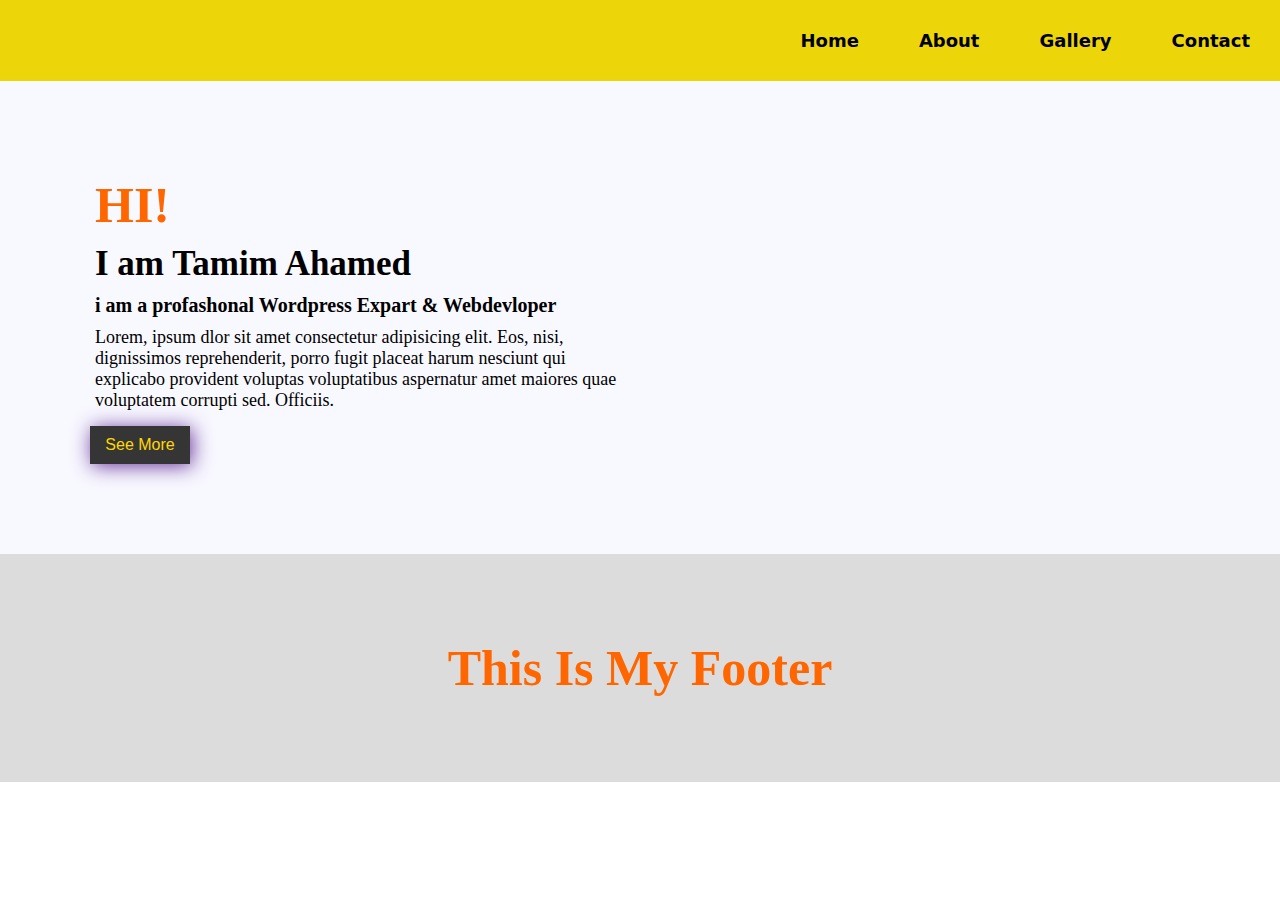
<file: index.html>
<!DOCTYPE html>
<html lang="en">
<head>
    <meta charset="UTF-8">
    <meta name="viewport" content="width=device-width, initial-scale=1.0">
    <title>HTML 5 Class </title>
    <link rel="stylesheet" href="style.css">
</head>
<body>


    <!------------Header Section Start Here ---------------------->
    <header>

        <nav>
            <ul>
                <li><a href="#">Home</a></li>
                <li><a href="#">About</a></li>
                <li><a href="#">Gallery </a></li>
                <li><a href="Contact.html">Contact</a></li>
            </ul>
        </nav>
       
    </header>



    <!--------------Header Section End Here------------------------->
      
    <!----------- Main Section Start Here--------------->

      
    <main>
      <section>
        <div class="container">
            <h1>HI!</h1>
            <h3>I am Tamim Ahamed</h3>
            <h5>i am a profashonal Wordpress Expart & Webdevloper</h5>
            <p>Lorem, ipsum dlor sit amet consectetur adipisicing elit. Eos, nisi, dignissimos reprehenderit, porro fugit placeat harum nesciunt qui explicabo provident voluptas voluptatibus aspernatur amet maiores quae voluptatem corrupti sed. Officiis.</p>
            <button type="submit">See More</button>
        </div>
      </section>
    
      </main>

    <!-----------------Main Section End Here--------------------------->


    <footer>
        <div class="container">


            <h1>This Is My Footer</h1>
           
        </div>
    </footer>
</body>
</html>
</file>
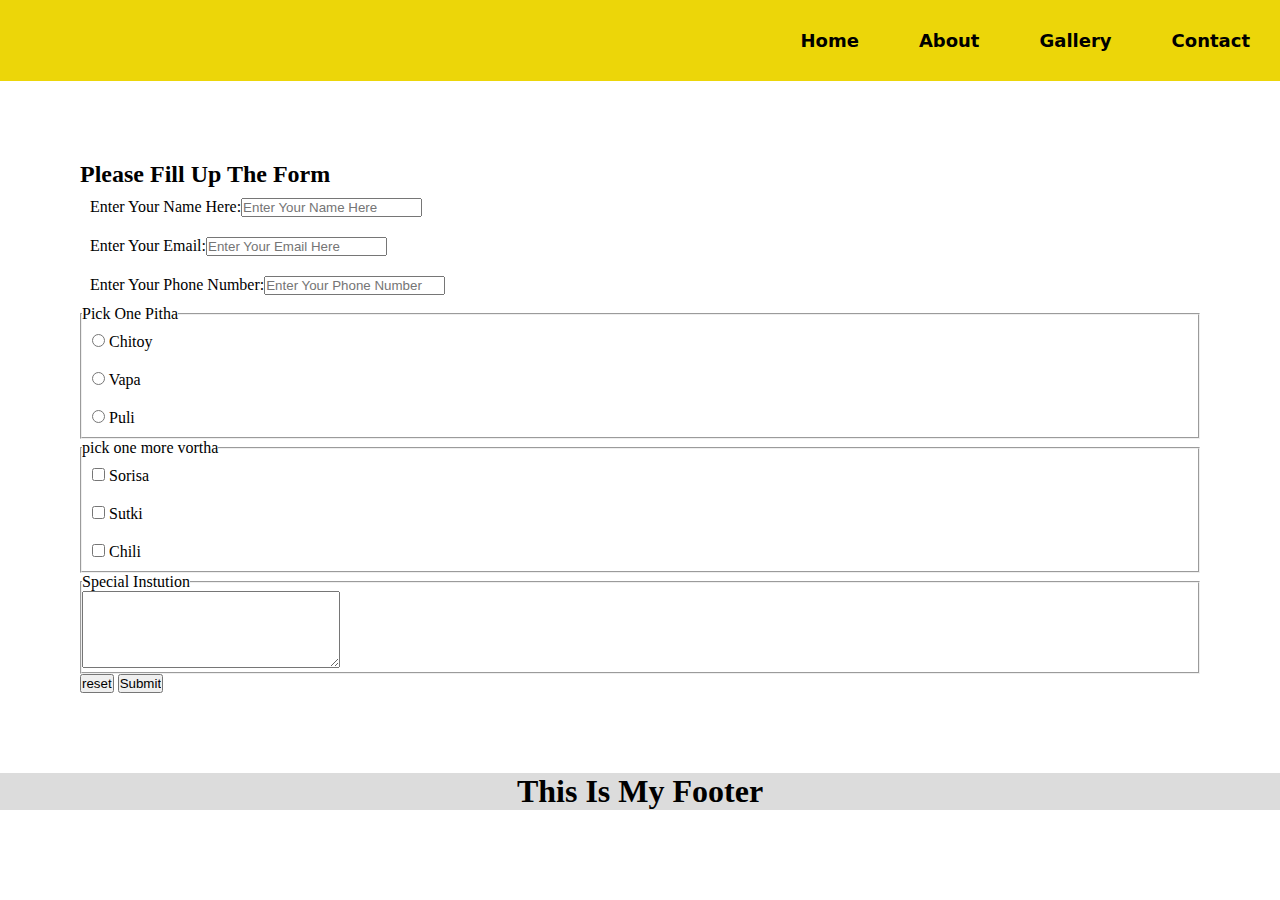
<file: Contact.html>
<!DOCTYPE html>
<html lang="en">
<head>
    <meta charset="UTF-8">
    <meta name="viewport" content="width=device-width, initial-scale=1.0">
    <title>Contact</title>
    <link rel="stylesheet" href="contact.css">
</head>
<body>
     <!------------Header Section Start Here ---------------------->
     <header>

        <nav>
            <ul>
                <li><a href="index.html">Home</a></li>
                <li><a href="#">About</a></li>
                <li><a href="#">Gallery </a></li>
                <li><a href="">Contact</a></li>
            </ul>
        </nav>
       
    </header>


 <main>
    <section>
        <h2>Please Fill Up The Form</h2>
        <form>
            <label for="name">Enter Your Name Here:<input id="name" type="text" placeholder="Enter Your Name Here"></label> 
             <label for="email">Enter Your Email:<input id="email" type="email" placeholder="Enter Your Email Here"></label>
             
             <label for="phone">Enter Your Phone Number:<input id="phone" type="number" placeholder="Enter Your Phone Number"></label>

             <fieldset>
                <legend>Pick One Pitha</legend>

                <label for="chitoy">
                    <input type="radio" name="sit" id="chitoy"> Chitoy
                
                </label>
                <label for="vapa">
                    <input type="radio" name="sit" id="vapa"> Vapa
                
                </label>

                <label for="puli">
                    <input type="radio" name="sit" id="puli"> Puli
                
                </label>
             </fieldset>

             <fieldset>
                <legend>
                    pick one more vortha
                </legend>

                <label for="sorisa">
                    <input type="checkbox" name="vortha" id="Sorisa"> Sorisa
                </label>
                <label for="sutki">
                    <input type="checkbox" name="vortha" id="sutki"> Sutki
                </label>
                <label for="chili">
                    <input type="checkbox" name="vortha" id="chili"> Chili
                </label>
             </fieldset>

             <fieldset>
                <legend>Special Instution</legend>
                <textarea name="textarea" id="" cols="30" rows="5"></textarea>
             </fieldset>
             <input type="reset" value="reset">
             <input type="submit" value="Submit">

            
        </form>
    </section>
 </main>





    <footer>
        <div class="container">


            <h1>This Is My Footer</h1>
           
        </div>
    </footer>
 
</body>
</html>
</file>
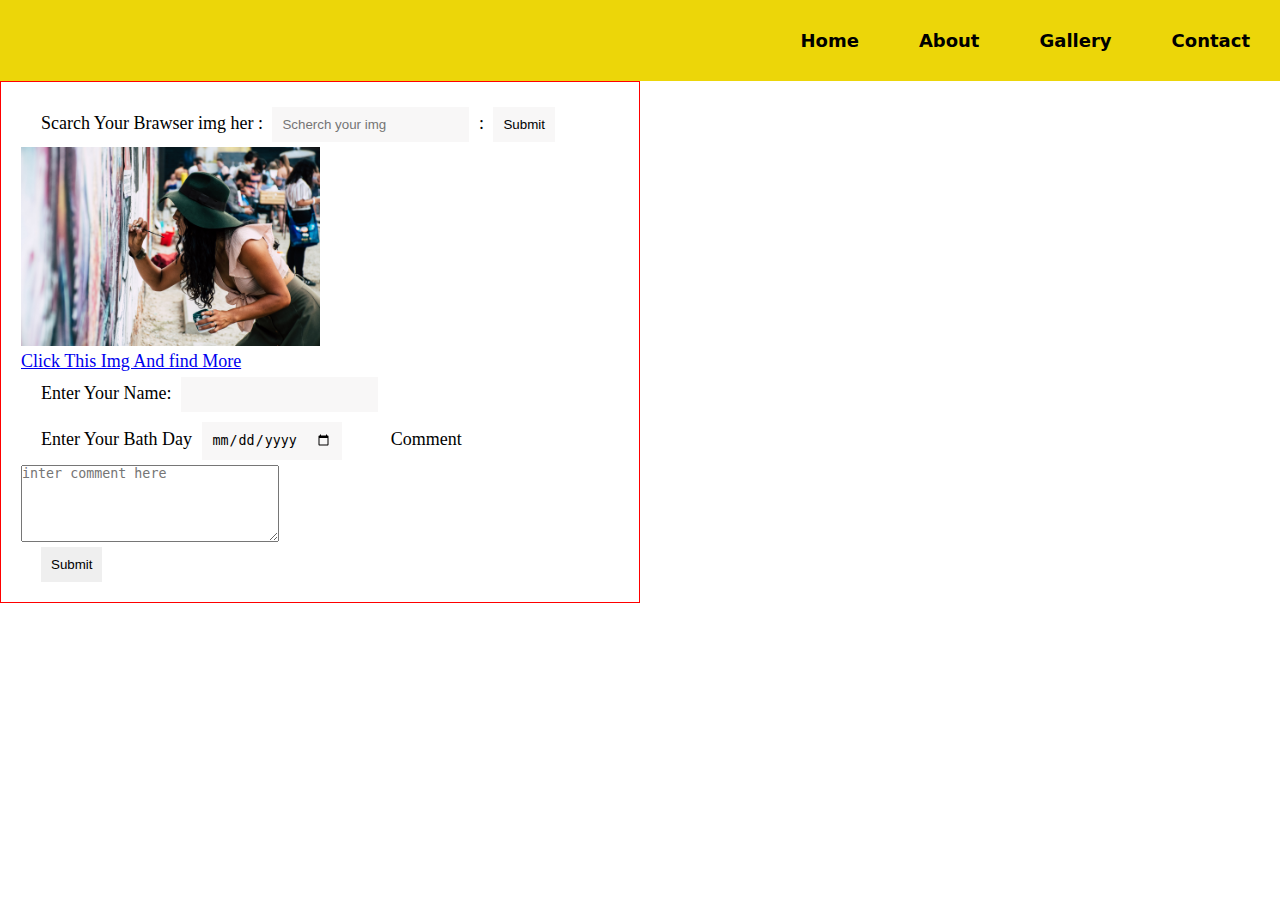
<file: form.html>
<!DOCTYPE html>
<html lang="en">
<head>
    <meta charset="UTF-8">
    <meta name="viewport" content="width=device-width, initial-scale=1.0">
    <title>Form</title>
    <link rel="stylesheet" href="form.css">
</head>
<body>
       <!------------Header Section Start Here ---------------------->
       <header>

        <nav>
            <ul>
                <li><a href="index.html">Home</a></li>
                <li><a href="#">About</a></li>
                <li><a href="#">Gallery </a></li>
                <li><a href="">Contact</a></li>
            </ul>
        </nav>
       
    </header>


    <main>
        <section>
            <form >
                <label for="input-img">
                    Scarch Your Brawser img her : <input type="text" placeholder="Scherch your img"> : <input type="submit" value="Submit"><br>
                    <img src="img/pexels-brett-sayles-1340502.jpg" alt="not found img" width="50%"><br>
                    <a href="#">Click This Img And find More</a>
                </label>
                <br>
                <label for="facebook"> Enter Your Name: <input type="text"></label>
                <br>
                <label for="date"> Enter Your Bath Day <input type="date"></label>
                <label for="textarea">Comment <br><textarea name="textarea" id="" cols="30" rows="5" placeholder="inter comment here"></textarea></label>
                <br>
                <label for="submit"><button type="submit">Submit</button></label>


            


            </form>
        </section>
    </main>
</body>
</html>
</file>
<file: style.css>
*{
    margin:0;
    padding:0;
    box-sizing:border-box;
}

/* Header Style Start Here */
header{
    padding: 10px;
    background:rgb(236, 214, 9)
}
nav ul{
    display: flex;
    justify-content: end;
}
nav ul li{
    list-style: none;
    margin-left: 20px;
    padding:20px;
}
nav ul li a{
    text-decoration: none;
    color:black;
    font-size: 18px;
    font-weight: 600;
    font-family: system-ui, -apple-system,  sans-serif;
}

nav ul li a:hover{
    color:blueviolet;
    transform: 0 5s;
}
/* Header Style End Here */



/* Main Section Start Here*/
main{
    background:ghostwhite;
    padding: 10px;
}
/*Main Section End Here*/


/*Main Container Start Here */
.container{
    padding:80px;
}

.container h1{
    color:hsl(24, 100%, 50%);
    font-size: 50px;
    padding: 5px;
   
}
.container h3{
    font-size: 35px;
    padding: 5px;
}
.container h5{
    font-size: 20px;
    padding:5px;
}
.container P{
    padding: 5px;
    font-size: 18px;
    justify-self: baseline;
    width: 50%;
}
.container button{
    padding:10px;
    background: rgba(0, 0, 0, 0.788);
    color: gold;
    
    border: none;
    margin-top: 10px;
    width: 100px;
    font-size: 16px;
    box-shadow: 2px 2px 20px rebeccapurple;
    
}
.container button:hover{
    background:rgb(163, 21, 219);
}

/* Main Container End Here*/

/* Footer Section Start Here */

footer{
    background:gainsboro;
}

footer p small{
   
    color:red;
    justify-content: center;
}
footer h1{
    text-align: center;
}
footer p{
    text-align: center;
}


/* Footer Section End Here */
</file>
<file: contact.css>
*{
    margin:0;
    padding:0;
    box-sizing:border-box;
}

/* Header Style Start Here */
header{
    padding: 10px;
    background:rgb(236, 214, 9)
}
nav ul{
    display: flex;
    justify-content: end;
}
nav ul li{
    list-style: none;
    margin-left: 20px;
    padding:20px;
}
nav ul li a{
    text-decoration: none;
    color:black;
    font-size: 18px;
    font-weight: 600;
    font-family: system-ui, -apple-system,  sans-serif;
}

nav ul li a:hover{
    color:blueviolet;
    transform: 0 5s;
}
/* Header Style End Here */
/* Footer Section Start Here */

footer{
    background:gainsboro;
}

footer p small{
   
    color:red;
    justify-content: center;
}
footer h1{
    text-align: center;
}
footer p{
    text-align: center;
}


/* Footer Section End Here */


section{
    padding:80px;
}
/* label style*/

label{
    display: block;
    padding:10px;
}
</file>
<file: form.css>
*{
    margin:0;
    padding:0;
    box-sizing:border-box;
}

/* Header Style Start Here */
header{
    padding: 10px;
    background:rgb(236, 214, 9)
}
nav ul{
    display: flex;
    justify-content: end;
}
nav ul li{
    list-style: none;
    margin-left: 20px;
    padding:20px;
}
nav ul li a{
    text-decoration: none;
    color:black;
    font-size: 18px;
    font-weight: 600;
    font-family: system-ui, -apple-system,  sans-serif;
}

nav ul li a:hover{
    color:blueviolet;
    transform: 0 5s;
}
/* Header Style End Here */

form{
    padding:20px;
    border: 1px solid red;;
    width: 50%;
}
label{
    font-size: 18px;
    padding: 10px;
    margin: 10px;
}
label >input{
    padding: 10px;;
    background-color: rgba(136, 105, 105, 0.055);
    border: none;
    margin: 5px 5px;
}
label >button{
    padding: 10px;
    border: none;
}
</file>
